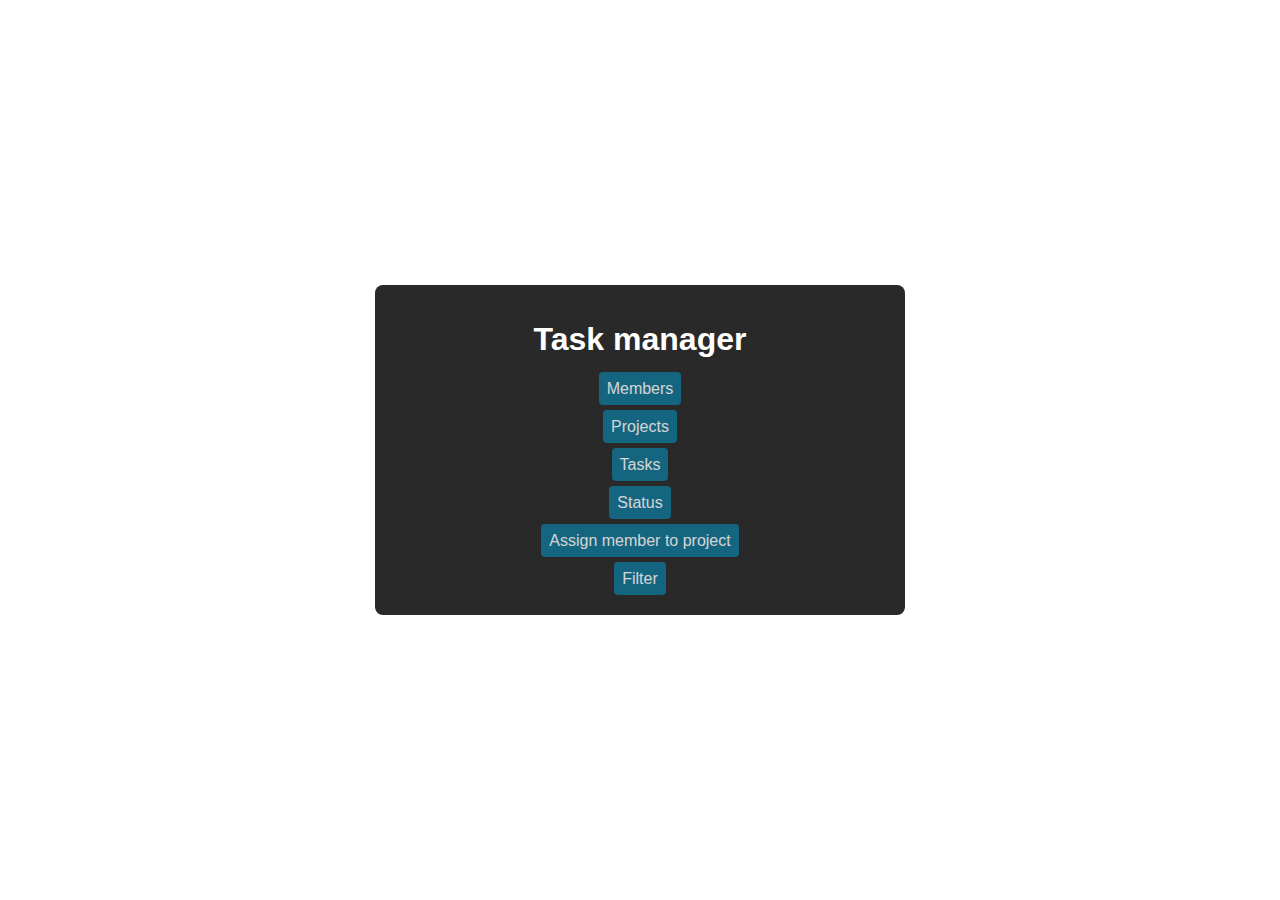
<file: src/main/resources/taskmanager/index.html>
<!DOCTYPE html>
<html lang="en">
<head>
    <meta charset="UTF-8">
    <link rel="stylesheet" type="text/css" href="style.css">
    <title>Task manager</title>
</head>
<body>
    <div class="middle-front-page">
    <h1 class="shop">Task manager</h1>

    <ul class="ul-front">
        <li class="button-front"><a><a href="createMember.html" class="button">Members</a></a></li>
        <li class="button-front"><a><a href="createProject.html" class="button">Projects</a></a></li>
        <li class="button-front"><a><a href="createTask.html" class="button">Tasks</a></a></li>
        <li class="button-front"><a><a href="status.html" class="button">Status</a></a></li>
        <li class="button-front"><a><a href="assignMemberToProjects.html" class="button">Assign member to project</a></a></li>
        <li class="button-front"><a><a href="filter.html" class="button">Filter</a></a></li>
    </ul>
    </div>
</body>
</html>
</file>
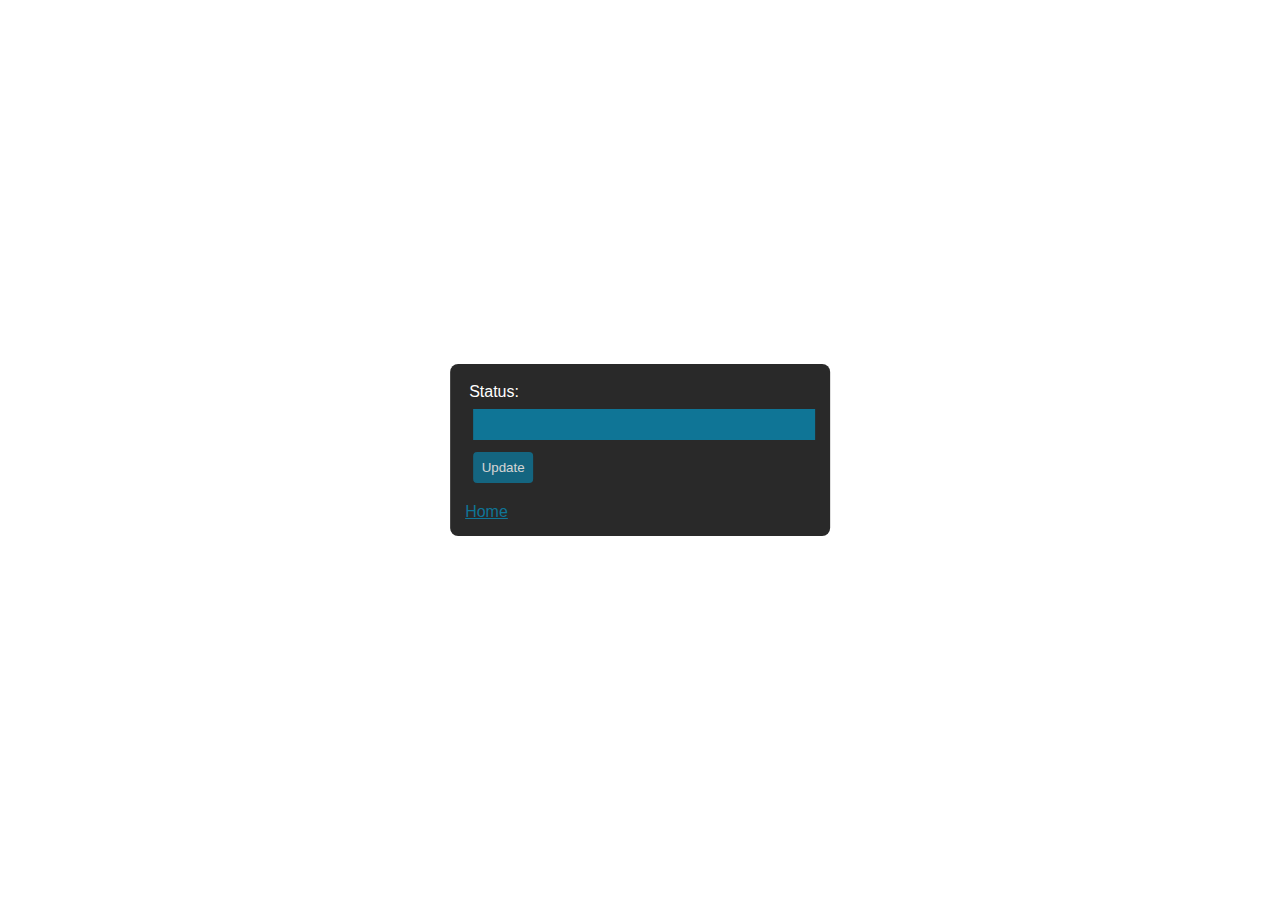
<file: src/main/resources/taskmanager/Status.html>
<!DOCTYPE html>
<html lang="en">
<head>
    <meta charset="UTF-8">
    <title>Status</title>
    <link rel="stylesheet" href="style.css">
</head>
<body>
    <div class="middle">
        <div>
            <form action="api/status" method="post">
                <label>
                    Status:
                    <input type="text" name="name">
                </label>
                <button class="button">Update</button>
            </form>
        </div>
        <div>
            <form action=""><p id="status"> </p></form>
            <a href="index.html" class="home">Home</a>
        </div>
    </div>
</body>
</html>
</file>
<file: src/main/resources/taskmanager/style.css>
.button {
    background-color: #0f7596;
    color: white;
    opacity: 0.8;
    border-radius: 4px;
    cursor: pointer;
    border: none;
    width: 60px;
    padding: 8px 8px;
    margin: 4px;
    text-align: center;
    text-decoration: none;
    font-family: "Verdana", Arial, sans-serif;
}

.button-front {
    margin-top: 20px;
    list-style: none;
}

.button:hover {
    opacity: 1
}

input[type=text] {
    width: 100%;
    padding: 8px 15px;
    margin: 8px 4px;
    box-sizing: border-box;
    border: none;
    background-color: #0f7596;
    color: white;
    font-family: "Verdana", Arial, sans-serif;
    display: inline-block;
}

select {
    padding: 8px 8px;
    margin: 4px;
    border: none;
    border-radius: 4px;
    background-color: #f1f1f1;
    font-family: "Verdana", Arial, sans-serif;
}

form {
    margin: 4px;
}

input option {
    font-family: "Verdana", Arial, sans-serif;
    color: white;
}

::placeholder {
    font-family: "Verdana", Arial, sans-serif;
    color: white;
}

.home {
    font-family: "Verdana", Arial, sans-serif;
    color: #0f7596;

}

label, p, h1 {
    font-family: "Verdana", Arial, sans-serif;
}

.middle {
    color: white;
    background: #292929;
    border-radius: 8px;
    padding: 15px;
    position: absolute;
    top: 50%;
    left: 50%;
    -ms-transform: translateX(-50%) translateY(-50%);
    -webkit-transform: translate(-50%,-50%);
    transform: translate(-50%,-50%);
}

.middle-front-page {
    width: 500px;
    height: 300px;
    color: white;
    background: #292929;
    border-radius: 8px;
    padding: 15px;
    position: absolute;
    text-align: center;
    top: 50%;
    left: 50%;
    -ms-transform: translateX(-50%) translateY(-50%);
    -webkit-transform: translate(-50%,-50%);
    transform: translate(-50%,-50%);
}

.ul-front {
    padding-inline-start: 0;
}
</file>
